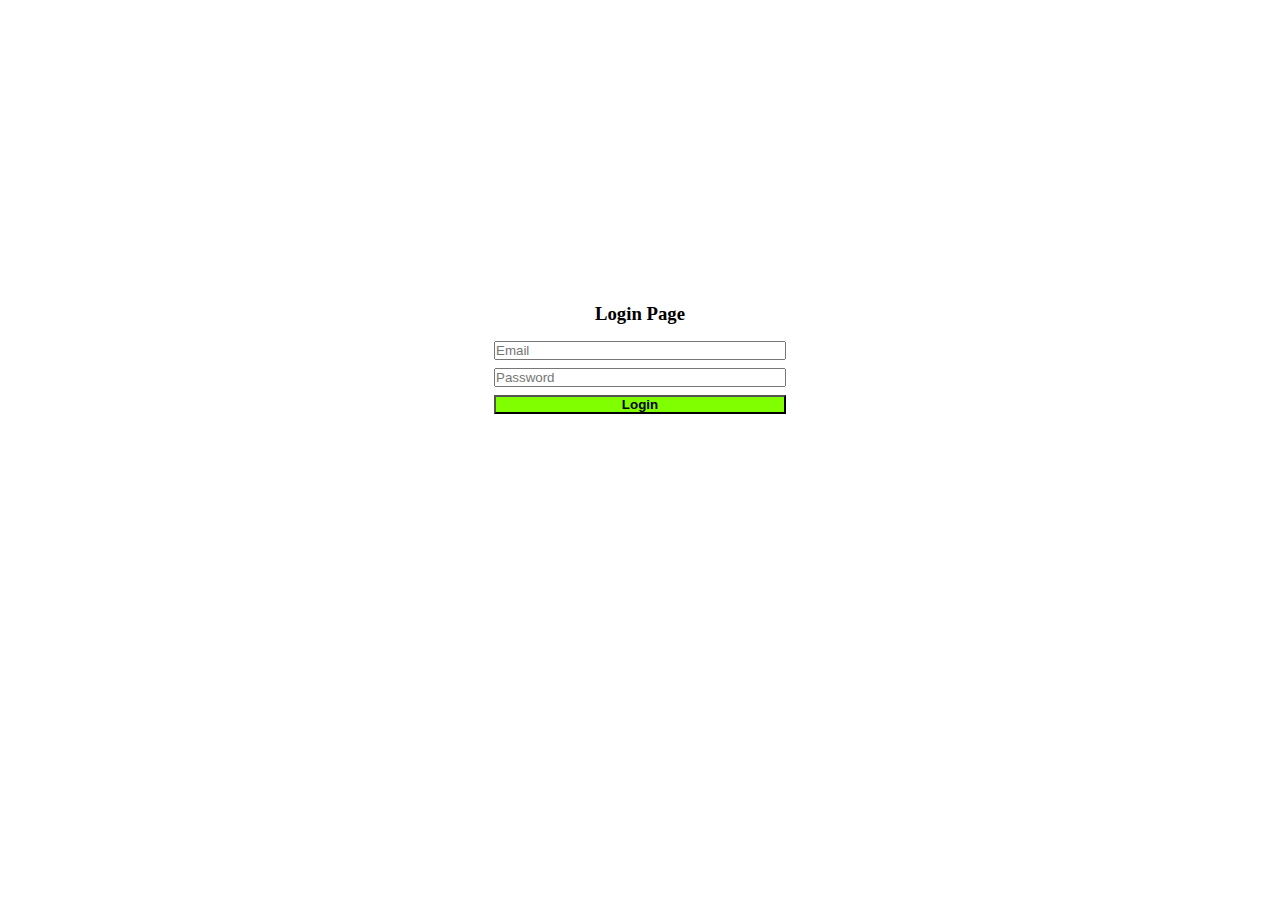
<file: HTML & CSS/login.html>
<!DOCTYPE html>
<html lang="en">
<head>
    <meta charset="UTF-8">
    <meta http-equiv="X-UA-Compatible" content="IE=edge">
    <meta name="viewport" content="width=device-width, initial-scale=1.0">
    <title>Login</title>
    <link rel="stylesheet" href="./assets/css/style.css">
</head>
<body>
    <section class="login">
        <h3> Login Page </h3>

        <form action="#" class="row">
            <input type="email" placeholder="Email" required/>
            <input type="password" placeholder="Password" require/>
            <button type="submit"> <b>Login</b>   </button> 
        </form>
    </section>


</body>
</html>
</file>
<file: HTML & CSS/assets/css/style.css>
*{
    box-sizing: border-box;
    margin:0;
    padding:0
    
}

.login,.register {
    display: flex;
    flex-direction: column;
    justify-content:center;
    align-items: center;
    height: 80vh
}

.login h3, .register h3 {
    margin-bottom: 12px
}

.login .row ,.register .row {
    display: flex;
    flex-direction: column;
    gap: 8px;
}
.login .row,.register .row * {
    width: 300px;
    padding:  4px
}

.login .row button,.register .row button {
    background-color:chartreuse;
}
</file>
